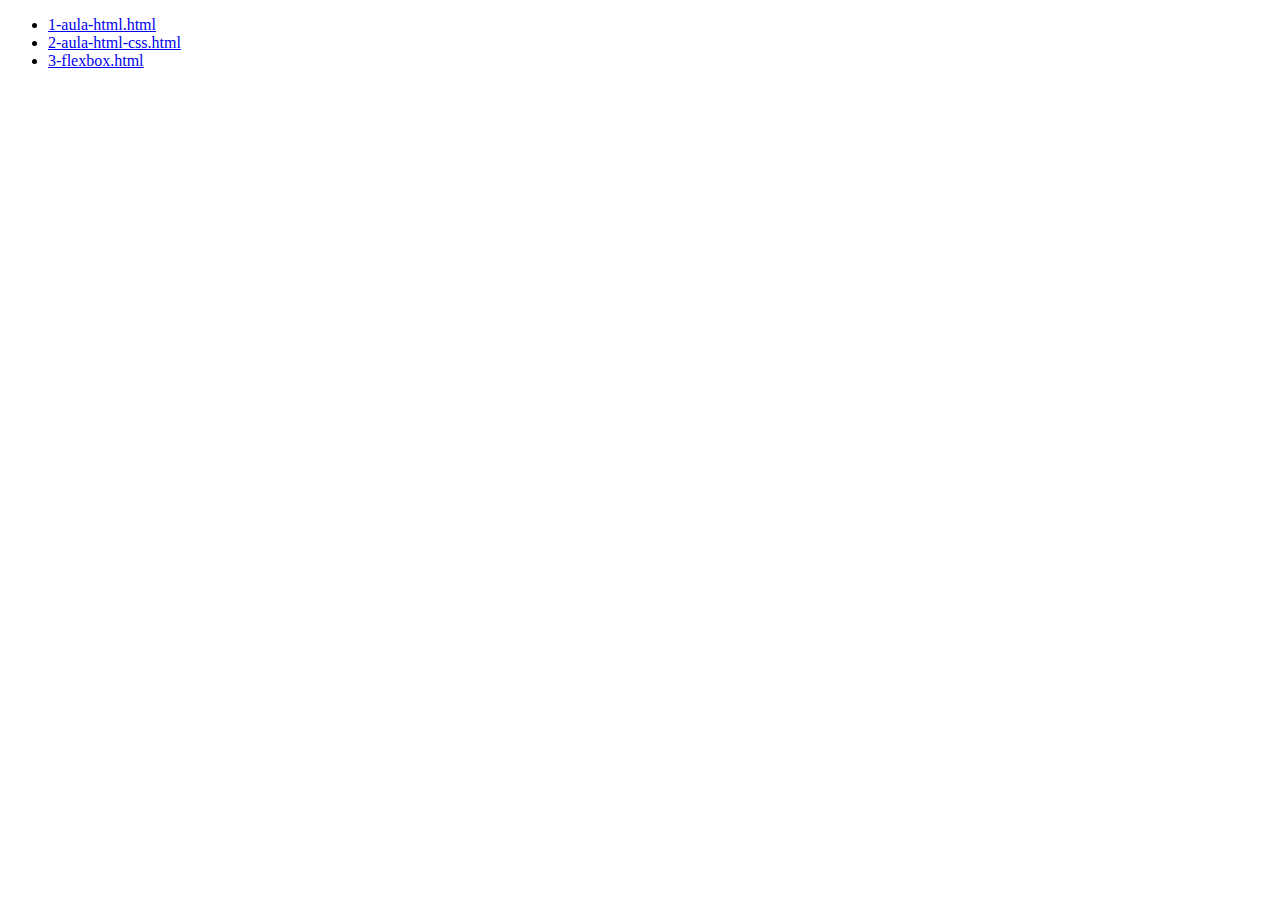
<file: exemplos/index.html>
<!DOCTYPE html>
<html lang="en">

<head>
    <meta charset="UTF-8">
    <meta http-equiv="X-UA-Compatible" content="IE=edge">
    <meta name="viewport" content="width=device-width, initial-scale=1.0">
    <title>Exemplos</title>
</head>

<body>
    <ul>
        <li>
            <a target="_blank" href="1-aula-html.html">1-aula-html.html</a>
        </li>
        <li>
            <a target="_blank" href="2-aula-html-css.html">2-aula-html-css.html</a>
        </li>
        <li>
            <a target="_blank" href="3-flexbox.html">3-flexbox.html</a>
        </li>
    </ul>
</body>

</html>
</file>
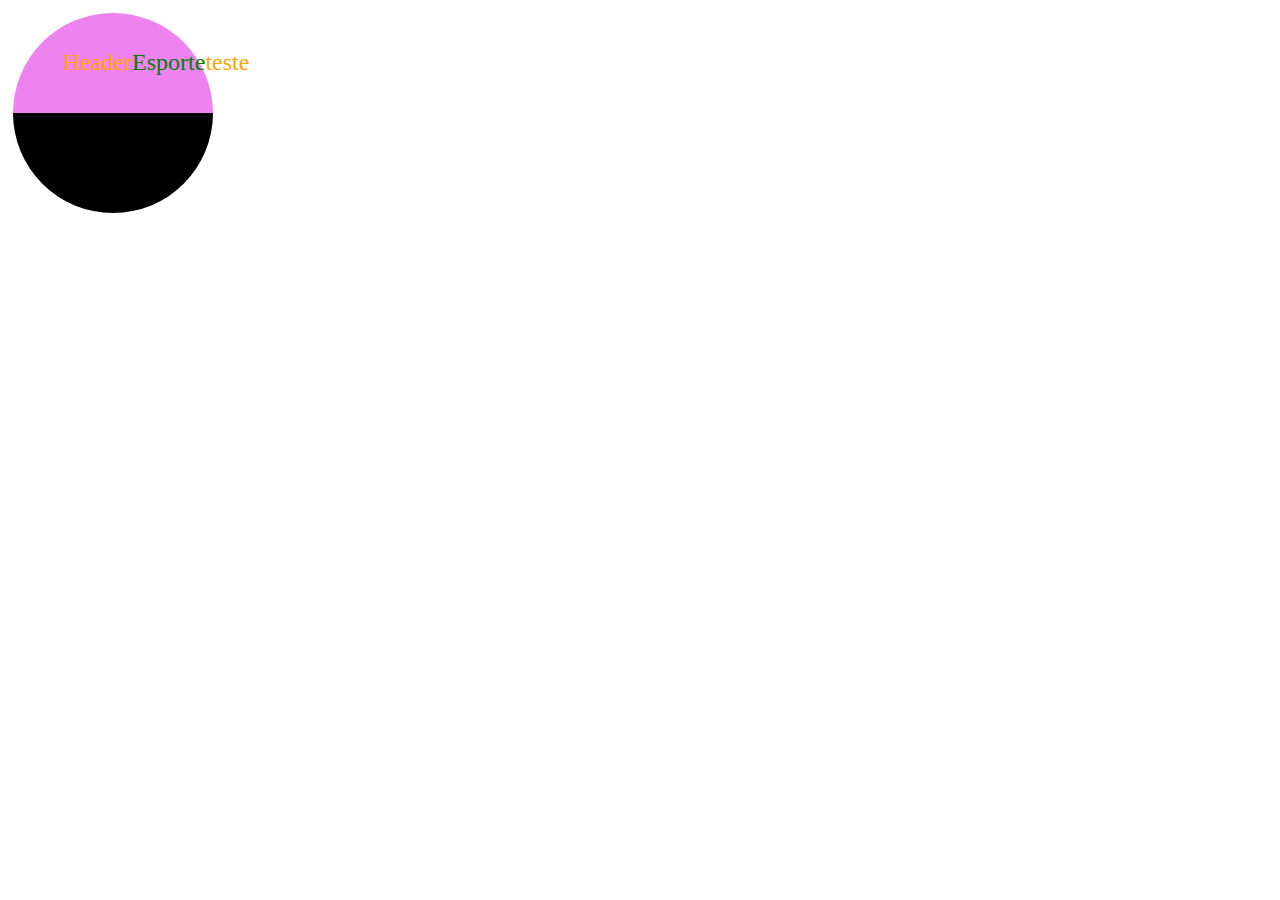
<file: exemplos/2-aula-html-css.html>
<!DOCTYPE html>
<html lang="pt-br">

<head>
	<meta charset="utf-8">
	<title>Aula de HTML com CSS</title>
	<link href="css/estilo.css" rel="stylesheet" />
</head>

<body>
	<header>
		<p>Header</p>
		<p class="esporte">Esporte</p>
		<p>teste</p>
	</header>
</body>

</html>
</file>
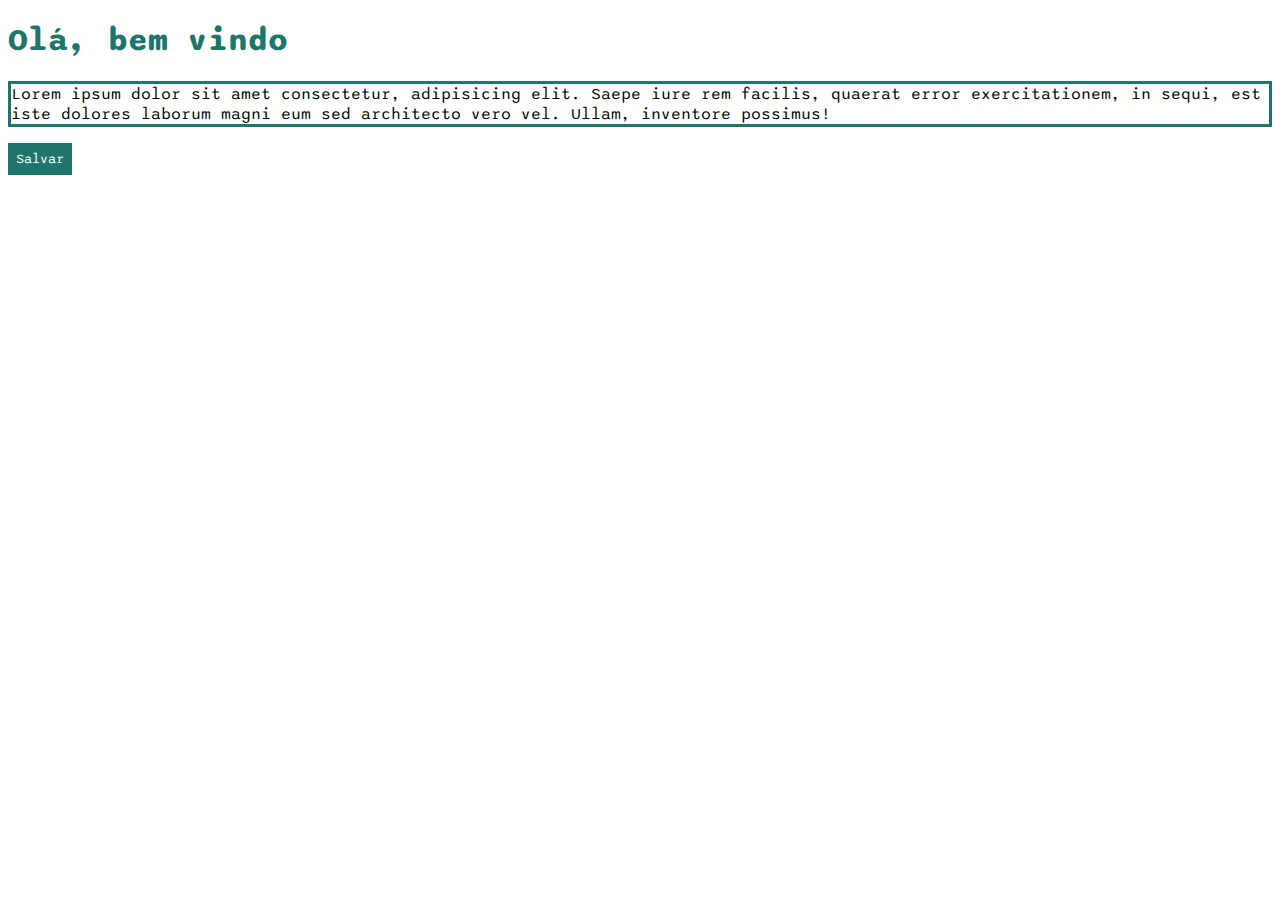
<file: exemplos/4-revisao.html>
<!DOCTYPE html>
<html lang="en">

<head>
    <meta charset="UTF-8">
    <meta name="viewport" content="width=device-width, initial-scale=1.0">
    <title>Revisao</title>
    <link rel="stylesheet" href="css/variaveis.css">
</head>

<body>
    <h1 class="text-primary">Olá, bem vindo</h1>
    <p>Lorem ipsum dolor sit amet consectetur, adipisicing elit. Saepe iure rem facilis, quaerat error exercitationem,
        in sequi, est iste dolores laborum magni eum sed architecto vero vel. Ullam, inventore possimus!</p>
    <button class="bg-primary">Salvar</button>
</body>

</html>
</file>
<file: exemplos/css/estilo.css>
* {
    box-sizing: border-box;
}

body {
    font-family: Ubuntu;
    margin: 0;
    font-size: 16px;
}

header {
    background-color: violet;
    width: 200px;
    height: 200px;
    display: flex;
    align-items: center;
    margin: 1% 1%;
    margin-left: ;
    border-bottom: 100px solid #000;
    padding: 50px;
    border-radius: 50%;
    font-size: 1.5rem;
}

p {
    color: orange;
}

.esporte {
    color: green;
}
</file>
<file: exemplos/css/variaveis.css>
@import url('https://fonts.googleapis.com/css2?family=Sono:wght@300;400;500;700&display=swap');

:root {
    --color-primary: #1d756b;
}


body {
    font-family: Sono;
}

.text-primary {
    color: var(--color-primary);
}

.bg-primary {
    background-color: var(--color-primary);
}

p {
    border: 3px solid var(--color-primary)
}

button {
    color: #fff;
    padding: 8px;
    border: none;
    font-family: inherit;
}
</file>
